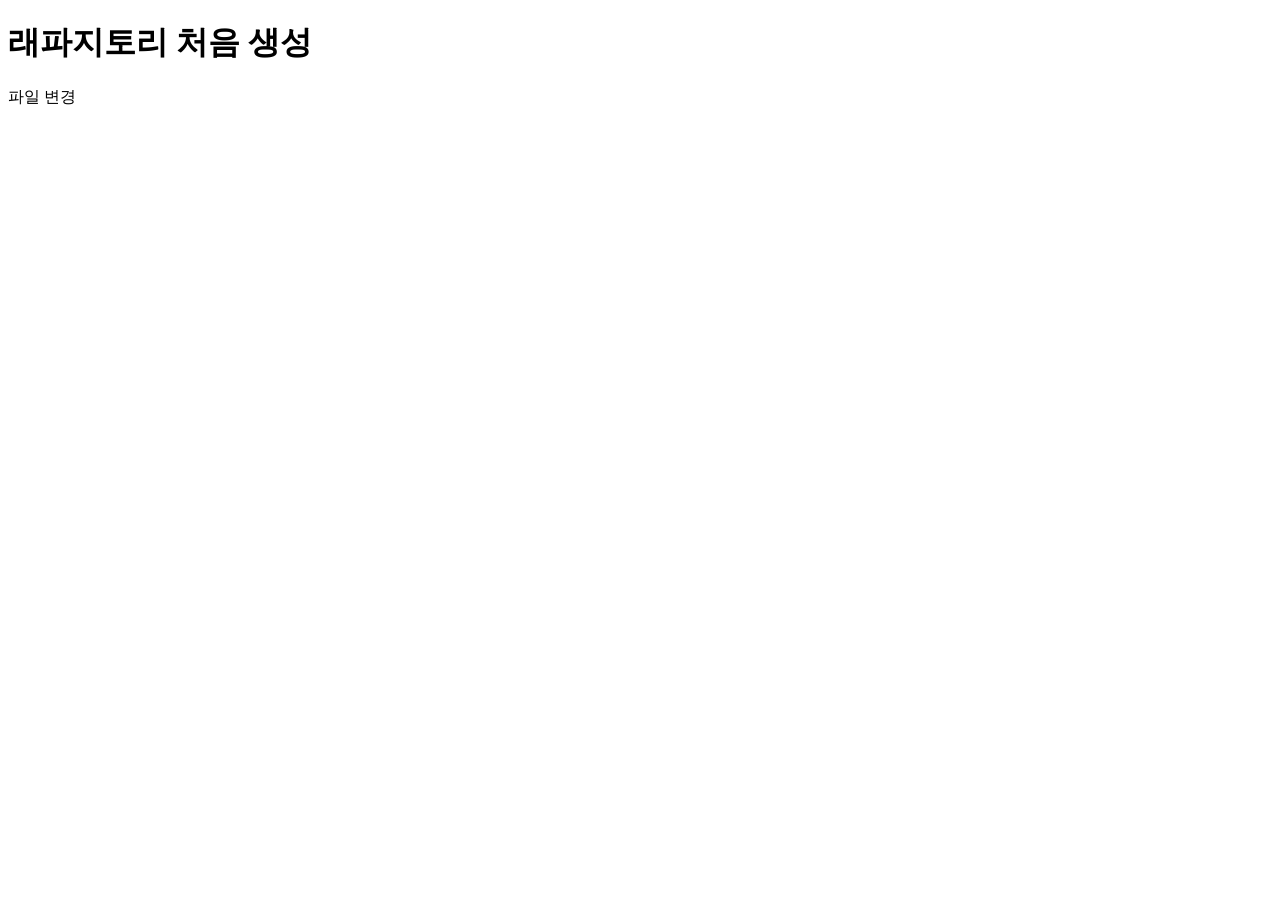
<file: index.html>
<!DOCTYPE html>
<html lang="ko">
<head>
    <meta charset="UTF-8">
    <meta name="viewport" content="width=device-width, initial-scale=1.0">
    <title>깃연습</title>
</head>
<body>
    <h1>래파지토리 처음 생성</h1>
    <p>파일 변경 </p>
</body>
</html>
</file>
